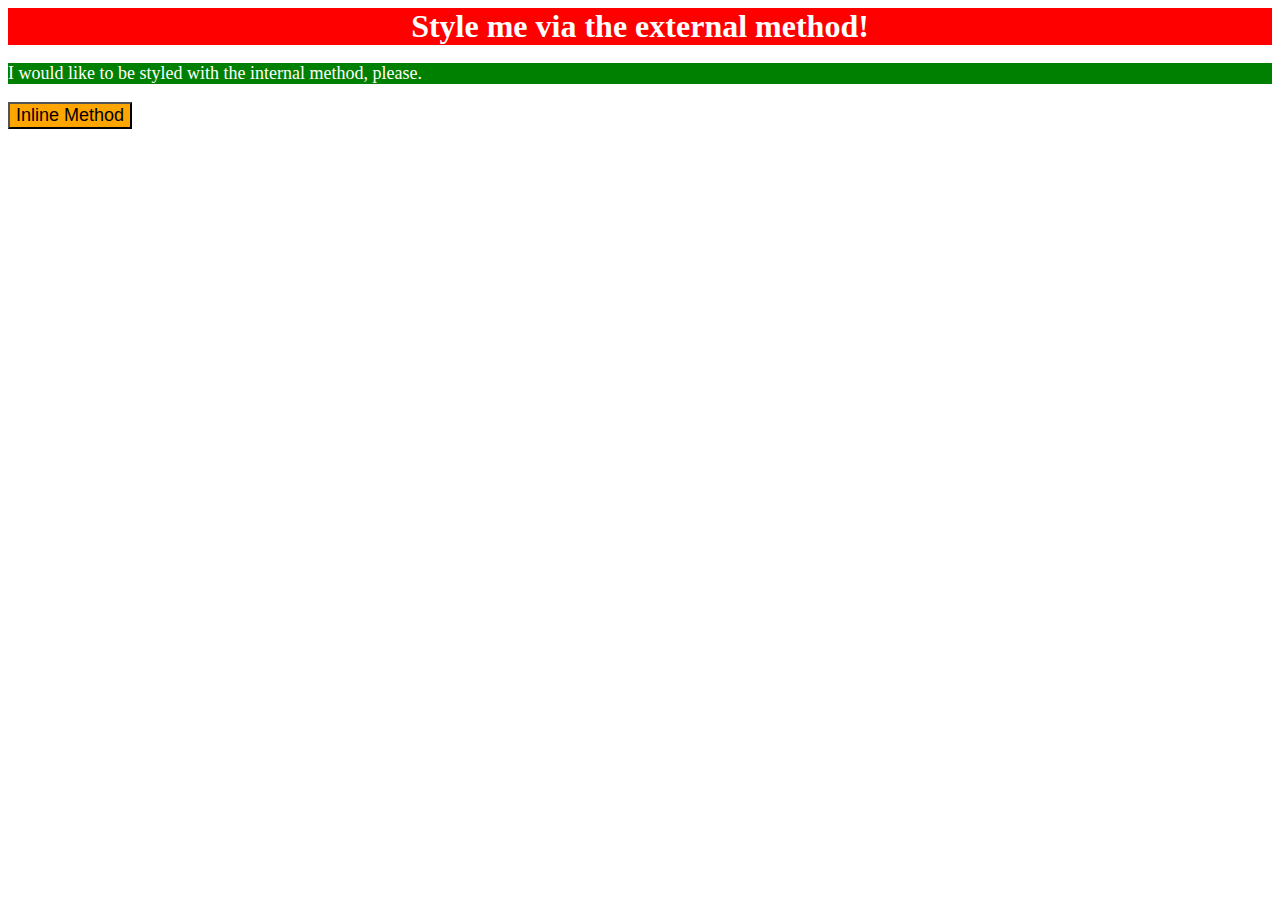
<file: foundations/intro-to-css/01-css-methods/index.html>
<!DOCTYPE html>
<html lang="en">
  <head>
    <!-- External style definition via linked CSS file (PREFERRED) -->
    <link rel="stylesheet" href="./css/styles.css">
    
    <!-- Internal style definition within the HTML file -->
    <style>
      p {
        color: white;
        background-color: green;
        font-size: 18px;
      }
    </style>
    <meta charset="UTF-8">
    <meta http-equiv="X-UA-Compatible" content="IE=edge">
    <meta name="viewport" content="width=device-width, initial-scale=1.0">
    <title>Methods for Adding CSS</title>
  </head>
  <body>
    <div>Style me via the external method!</div>
    <p>I would like to be styled with the internal method, please.</p>
    
    <!-- Inline styling tied directly to the HTML element -->
    <button style="background-color: orange; font-size: 18px;">Inline Method</button>
  </body>
</html>
</file>
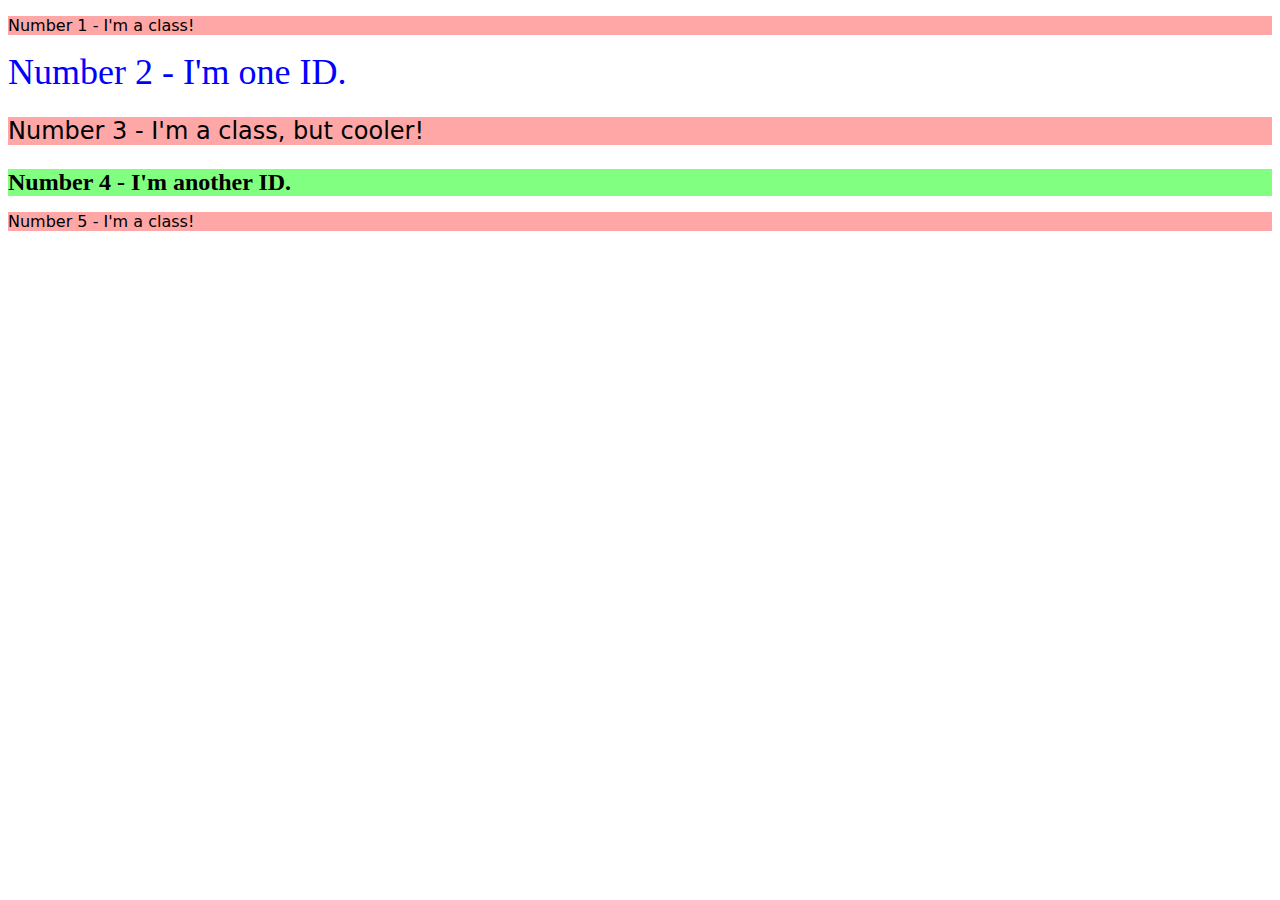
<file: foundations/intro-to-css/02-class-id-selectors/index.html>
<!DOCTYPE html>
<html lang="en">
  <head>
    <meta charset="UTF-8">
    <meta http-equiv="X-UA-Compatible" content="IE=edge">
    <meta name="viewport" content="width=device-width, initial-scale=1.0">
    <title>Class and ID Selectors</title>
    <link rel="stylesheet" href="style.css">
  </head>
  <body>
    <p>Number 1 - I'm a class!</p>
    <div id="number-2">Number 2 - I'm one ID.</div>
    <p class="font-24">Number 3 - I'm a class, but cooler!</p>
    <div class="font-24" id="number-4">Number 4 - I'm another ID.</div>
    <p>Number 5 - I'm a class!</p>
  </body>
</html>
</file>
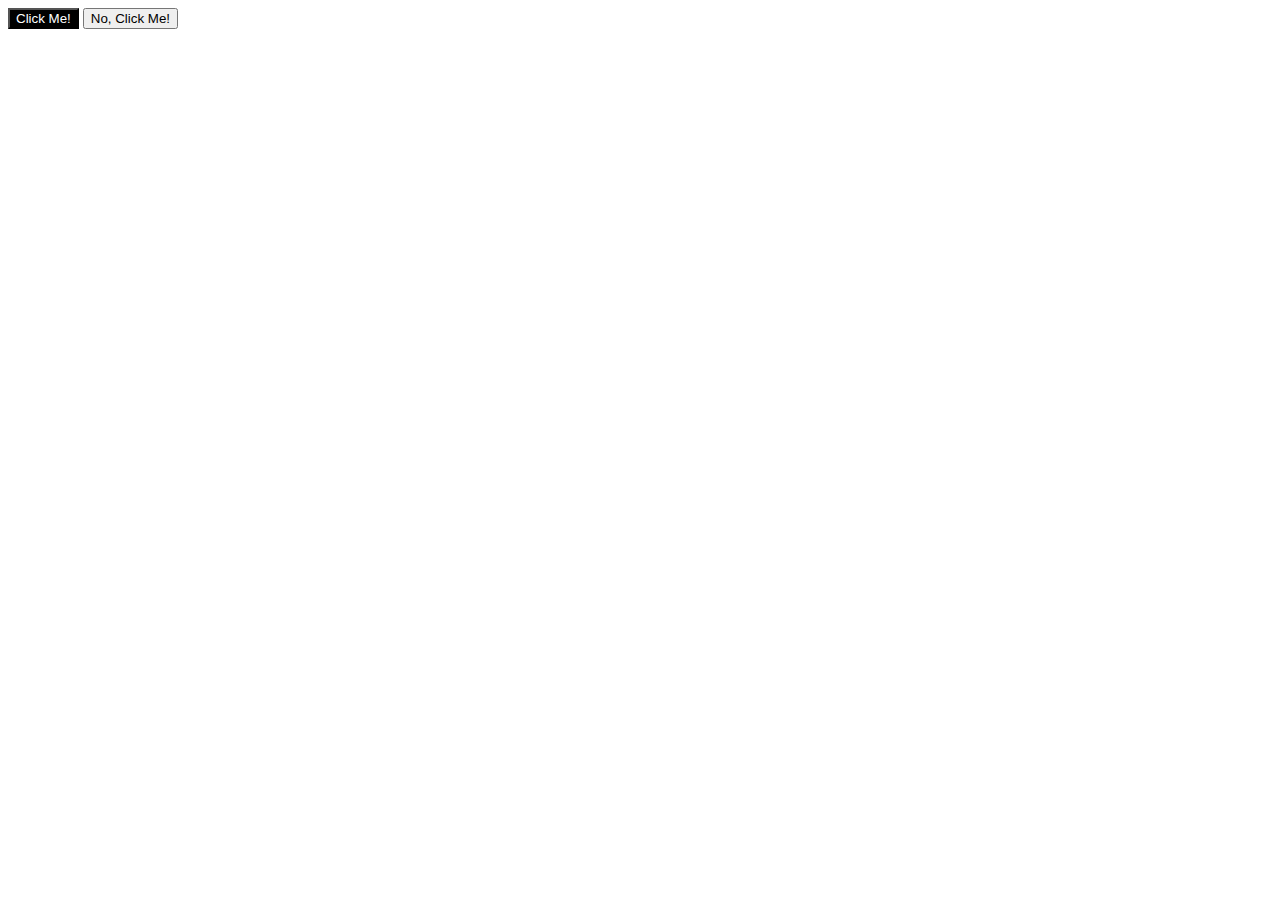
<file: foundations/intro-to-css/03-grouping-selectors/index.html>
<!DOCTYPE html>
<html lang="en">
  <head>
    <meta charset="UTF-8">
    <meta http-equiv="X-UA-Compatible" content="IE=edge">
    <meta name="viewport" content="width=device-width, initial-scale=1.0">
    <title>Grouping Selectors</title>
    <link rel="stylesheet" href="style.css">
  </head>
  <body>
    <button class="first">Click Me!</button>
    <button class="second">No, Click Me!</button>
  </body>
</html>
</file>
<file: foundations/intro-to-css/01-css-methods/css/styles.css>
div {
    color: white;
    background-color: red;
    text-align: center;
    font-weight: bold;
    font-size: 32px;
}
</file>
<file: foundations/intro-to-css/02-class-id-selectors/style.css>
/* Add CSS Styling */
/* Type selector - Applies to all matching HTML element types */
p {
    font-family: 'Verdana', 'DejaVu Sans', sans-serif;
    background-color: #FEA7A6;
}

/* Class selector - Applies to all HTML elements assigned this class attribute */
.font-24 {
   font-size: 24px;
}

/* ID selector - Applies to a unique id assigned to an HTML element */
#number-2 {
    color: #0000ff;
    font-size: 36px;
}
/* ID selector */
#number-4 {
    font-weight: bold;
    background-color: #80FF80;
}
</file>
<file: foundations/intro-to-css/03-grouping-selectors/style.css>
/* Add CSS Styling */

.first {
    background-color: black;
    color: white;
}
</file>
